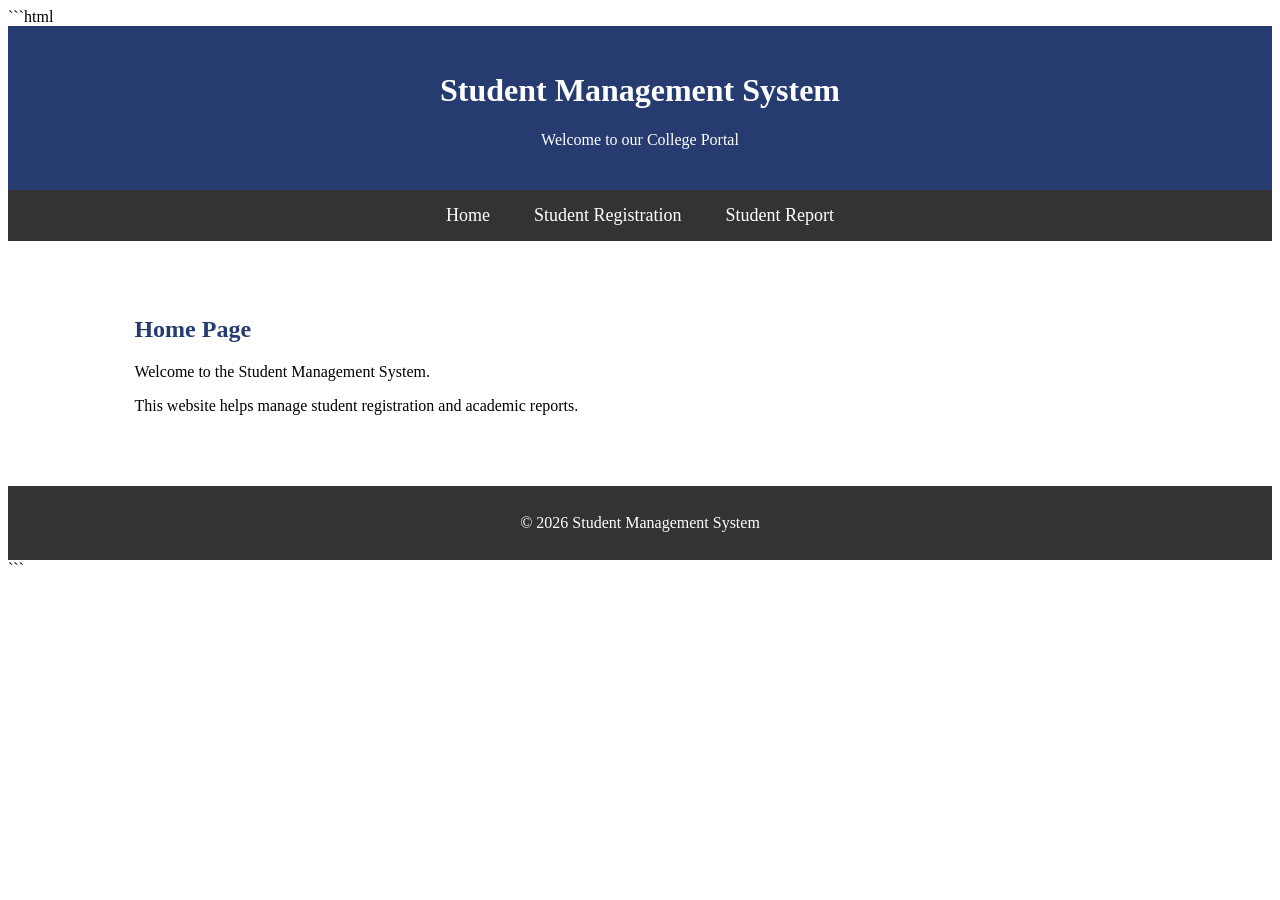
<file: index.html>
```html
<!DOCTYPE html>
<html>
<head>
    <title>Student Management System</title>
    <link rel="stylesheet" href="style.css">
</head>
<body>

    <header>
        <h1>Student Management System</h1>
        <p>Welcome to our College Portal</p>
    </header>

    <nav>
        <a href="index.html">Home</a>
        <a href="studentregistration.html">Student Registration</a>
        <a href="studentreport.html">Student Report</a>
    </nav>

    <main>
        <h2>Home Page</h2>
        <p>Welcome to the Student Management System.</p>
        <p>This website helps manage student registration and academic reports.</p>
    </main>

    <footer>
        <p>© 2026 Student Management System</p>
    </footer>

</body>
</html>
```
</file>
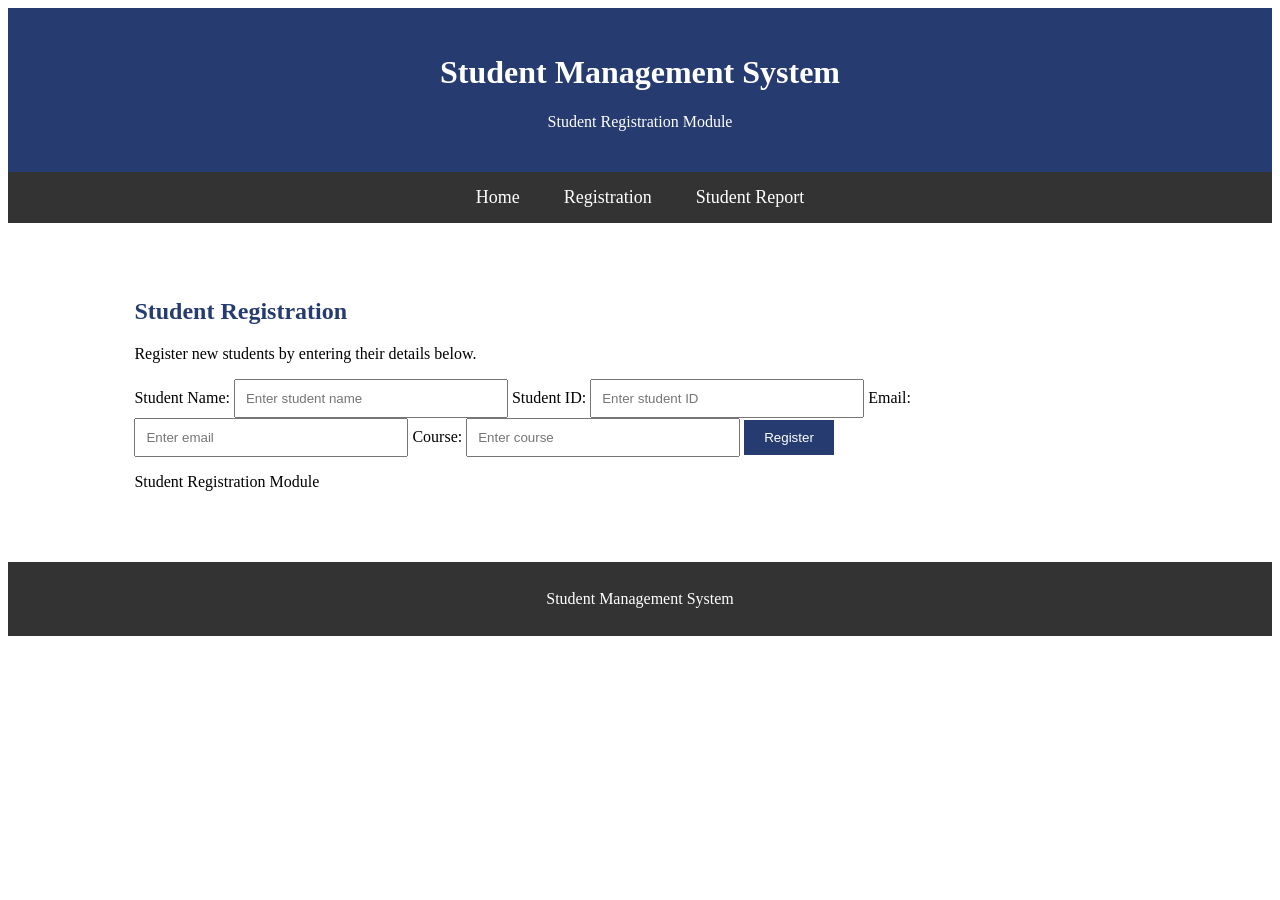
<file: studentregistration.html>
<!DOCTYPE html>
<html>
<head>
    <title>Student Registration</title>
    <link rel="stylesheet" href="style.css">
</head>
<body>

    <header>
        <h1>Student Management System</h1>
        <p>Student Registration Module</p>
    </header>

    <nav>
        <a href="index.html">Home</a>
        <a href="studentregistration.html">Registration</a>
        <a href="studentreport.html">Student Report</a>
    </nav>

    <main>
        <h2>Student Registration</h2>
        <p>Register new students by entering their details below.</p>

        <form>
            <label>Student Name:</label>
            <input type="text" placeholder="Enter student name">

            <label>Student ID:</label>
            <input type="text" placeholder="Enter student ID">

            <label>Email:</label>
            <input type="email" placeholder="Enter email">

            <label>Course:</label>
            <input type="text" placeholder="Enter course">

            <button type="submit">Register</button>
        </form>

        <p>Student Registration Module</p>
    </main>

    <footer>
        <p>Student Management System</p>
    </footer>

</body>
</html>
</file>
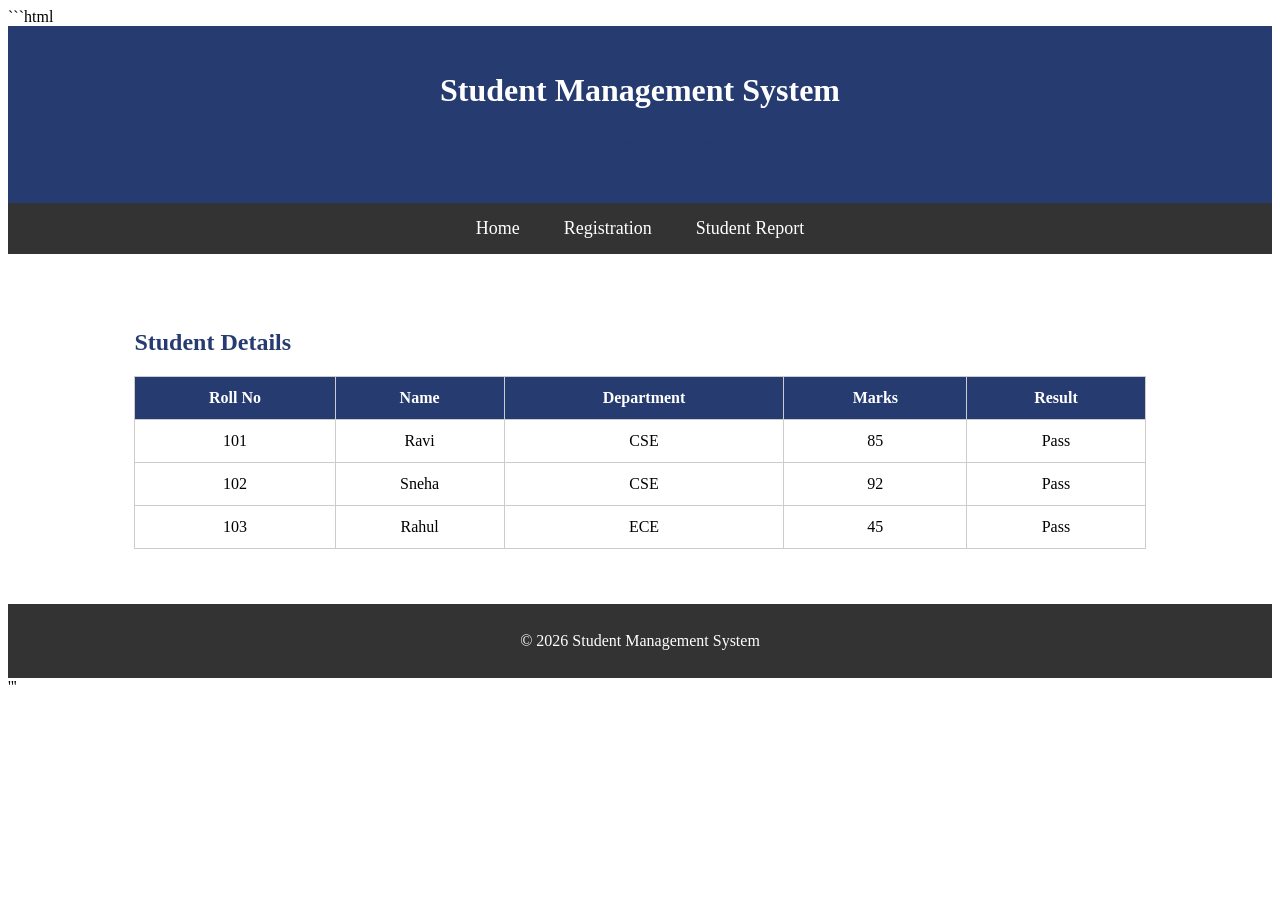
<file: studentreport.html>
```html
<!DOCTYPE html>
<html>
<head>
    <title>Student Report</title>
    <link rel="stylesheet" href="style.css">
</head>
<body>

    <header>
        <h1>Student Management System</h1>
        <h2>Student Report</h2>
    </header>

    <nav>
        <a href="index.html">Home</a>
        <a href="studentregistration.html">Registration</a>
        <a href="studentreport.html">Student Report</a>
    </nav>

    <main>
        <h2>Student Details</h2>

        <table>
            <tr>
                <th>Roll No</th>
                <th>Name</th>
                <th>Department</th>
                <th>Marks</th>
                <th>Result</th>
            </tr>

            <tr>
                <td>101</td>
                <td>Ravi</td>
                <td>CSE</td>
                <td>85</td>
                <td>Pass</td>
            </tr>

            <tr>
                <td>102</td>
                <td>Sneha</td>
                <td>CSE</td>
                <td>92</td>
                <td>Pass</td>
            </tr>

            <tr>
                <td>103</td>
                <td>Rahul</td>
                <td>ECE</td>
                <td>45</td>
                <td>Pass</td>
            </tr>
        </table>
    </main>

    <footer>
        <p>© 2026 Student Management System</p>
    </footer>

</body>
</html>
'''
</file>
<file: style.css>
```css
body {
    font-family: Arial, sans-serif;
    margin: 0;
    background-color: #f2f4f8;
}

header {
    background-color: #263b70;
    color: white;
    text-align: center;
    padding: 25px;
}

nav {
    background-color: #333;
    padding: 15px;
    text-align: center;
}

nav a {
    color: white;
    text-decoration: none;
    margin: 20px;
    font-size: 18px;
}

main {
    background-color: white;
    margin: 30px auto;
    padding: 25px;
    width: 80%;
    border-radius: 8px;
}

h2 {
    color: #263b70;
}

input {
    padding: 10px;
    width: 250px;
}

button {
    background-color: #263b70;
    color: white;
    padding: 10px 20px;
    border: none;
    cursor: pointer;
}

table {
    width: 100%;
    border-collapse: collapse;
}

th, td {
    border: 1px solid #ccc;
    padding: 12px;
    text-align: center;
}

th {
    background-color: #263b70;
    color: white;
}

footer {
    background-color: #333;
    color: white;
    text-align: center;
    padding: 12px;
}
```
</file>
